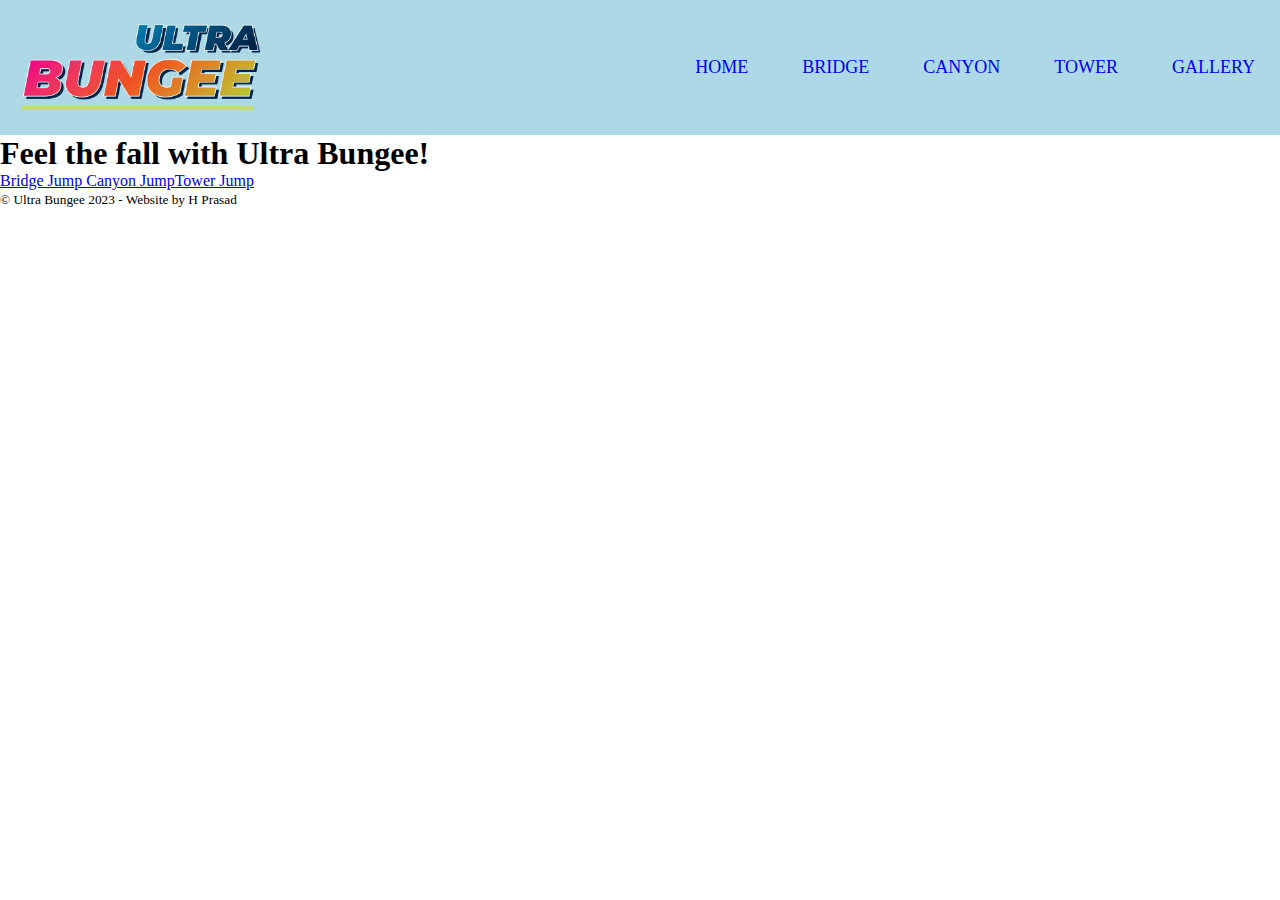
<file: index.html>
<!DOCTYPE html>
<html lang="en">

<head>
    <meta charset="UTF-8">
    <link rel="stylesheet" href="styles/styles.css">
    <title>Ultra Bungee - Feel the fall!</title>
</head>

<body>
    <header>
        <img class="logo" src="img/logo.png" alt="Ultra-bungee Logo">
        <nav>
            <ul> <!--<ul> and <li> tags adding during Section 3.1-->
                <li><a href="index.html">HOME</a></li>
                 <li><a href="bridge.html">BRIDGE</a></li>
                <li><a href="canyon.html">CANYON</a></li>
                <li><a href="tower.html">TOWER</a></li>
                <li><a href="gallery.html">GALLERY</a></li>
            </ul>
        </nav>
    </header>
    <section id="intro"><!--added in Section 3.1-->
        <div class="intro-block"> <!--added in Section 3.1-->
            <h1>Feel the fall with Ultra Bungee!</h1>
        <a href="bridge.html" class="button">Bridge Jump</a><a href="canyon.html" class="button">
            Canyon Jump</a><a href ="tower.html" class="button">Tower Jump</a>
        </div>
    </section>
    <footer>
        <p><small>&copy; Ultra Bungee 2023 - Website by H Prasad</small></p>
    </footer>
</body>

</html>
</file>
<file: styles/styles.css>
/* generic style */
*{
    margin: 0px;
    padding: 0px;
    box-sizing: border-box;
}

/* Add display properties for the containers*/
/* flex will allow the elements of the header to sit next to each other*/
/* justified content to have space between */
/* this will move the nav to the right */
/* height can be sized with pixels or view height-VH - which will be the % of the screen height*/
header {
    display: flex;
    justify-content: space-between;
    height: 15vh;
    align-items: center;
    background-color: lightblue;
    
}

/* Now we will look at the elements inside the header */
/* padding will bring the image away from the edge of the screen */

header img {
    max-height: 15vh;
    padding: 20px;

}

/* we need to style the li in the header only to make it look like the example */
/*inline-block for display so they sit next to each other */

header ul li {
    display: inline-block;
    padding: 0px 25px;
}

/* to get rid of the underline on the links */
/* we need to target the anchor tag within the li */
/*text decoration will turn off the underline on the links */
header ul li a {
    text-decoration: none;
    font-size: large;
}
/* now we need to add the background img */
.bg {
    background: url("Ultra Bungee Exercise/img/ultra-bungee-hero.jpg") ;
    height: 90vh;
    background-repeat: no-repeat;
    background-size: cover;
    position: relative;

}
.banner {
    height: 25vh;
    background-color: rgb(9, 244, 9);
    opacity: 0.8;
    position:absolute;
    width: 100%;
    bottom: 10vh;
    
}
</file>
